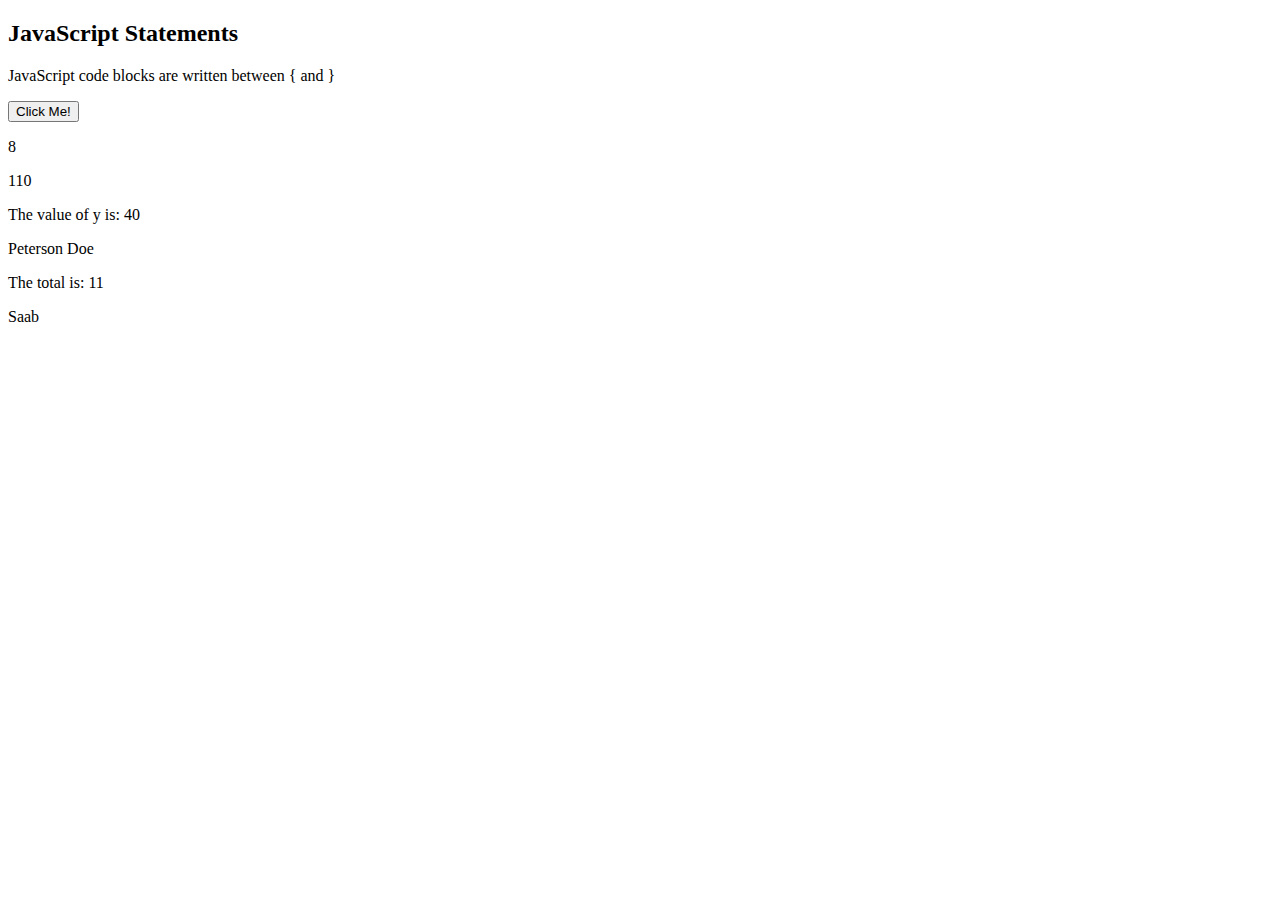
<file: JS docs/index.html>
<!DOCTYPE html>
<html>

<body>

    <h2>JavaScript Statements</h2>

    <p>JavaScript code blocks are written between { and }</p>

    <button type="button" onclick="myFunction()">Click Me!</button>

    <p id="demo1"></p>
    <p id="demo2"></p>
    <p id="demo3"></p>
    <p id="demo"></p>
    <p id="demo4"></p>
    <p id="demo5"></p>
    <p id="my mix"></p>
    <p id="name"></p>

    <script>
        function myFunction() {
            document.getElementById("demo1").innerHTML = "Hello Dolly!";
            document.getElementById("demo2").innerHTML = "How are you?";
        }

        let x;
        x = 8;
        var z, y;
        z = 5 + 3;
        y = z * 5;
        let lastname, lastName;
        lastName = "Doe";
        lastname = "Peterson";
        const price1 = 5;
        const price2 = 6;
        let total = price1 + price2;
        let carName = "Volvo";
        carName = "Saab";

        document.getElementById("demo3").innerHTML = x;
        document.getElementById("demo").innerHTML = (5 + 6) * 10;
        document.getElementById("demo4").innerHTML = "The value of y is: " + y;
        document.getElementById("demo5").innerHTML = lastname + " " + lastName;
        document.getElementById("my mix").innerHTML = "The total is: " + total;
        document.getElementById("name").innerHTML = carName;
    </script>


</body>

</html>
</file>
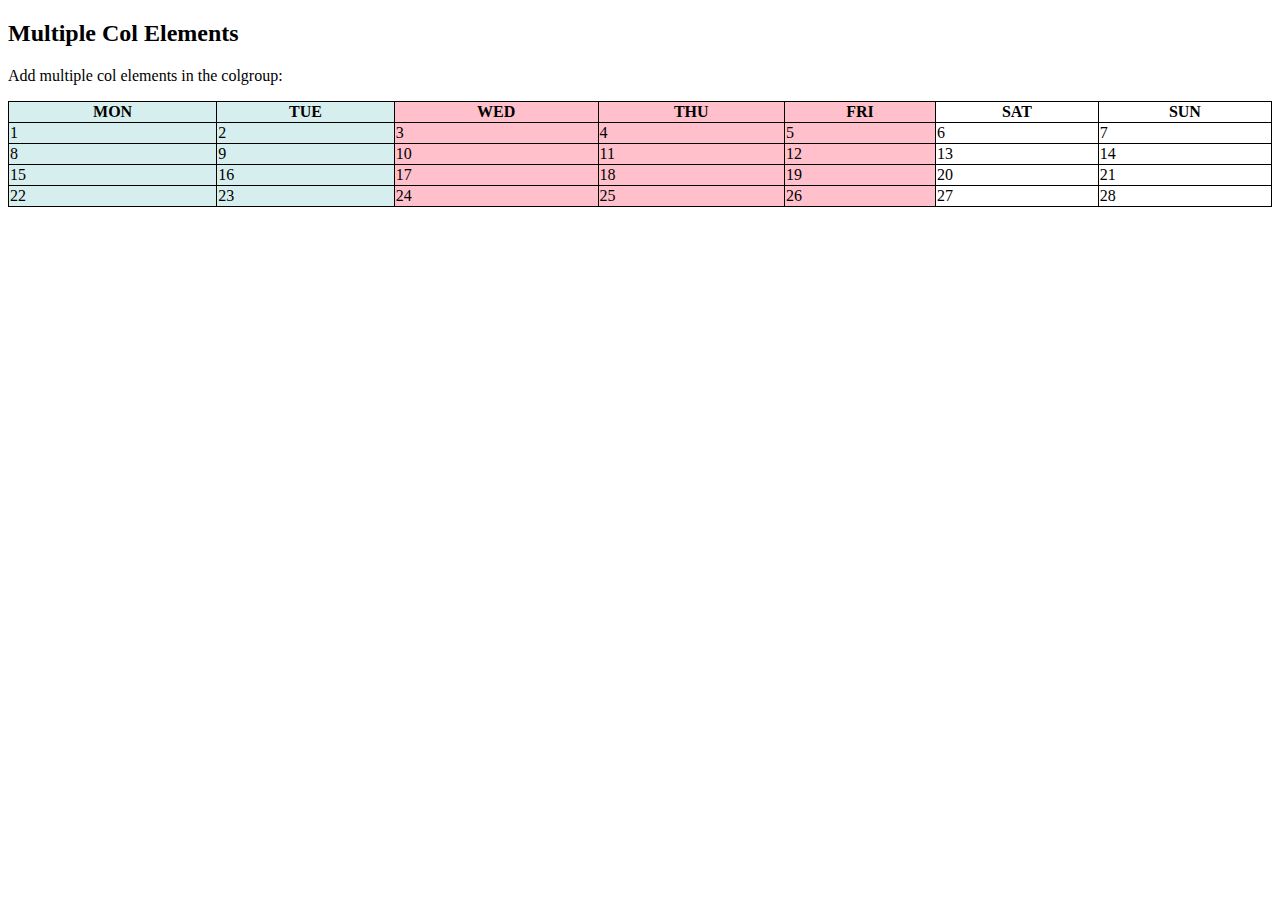
<file: col.html>
<!DOCTYPE html>
<html>
<head>
<style>
table, th, td {
  border: 1px solid black;
  border-collapse: collapse;
}
</style>
</head>
<body>

<h2>Multiple Col Elements</h2>
<p>Add multiple col elements in the colgroup:</p>

<table style="width: 100%;">
  <colgroup>
    <col span="2" style="background-color: #D6EEEE">
    <col span="3" style="background-color: pink">
  </colgroup>
<tr>
<th>MON</th>
<th>TUE</th>
<th>WED</th>
<th>THU</th>
<th>FRI</th>
<th>SAT</th>
<th>SUN</th>
</tr>
<tr>
<td>1</td>
<td>2</td>
<td>3</td>
<td>4</td>
<td>5</td>
<td>6</td>
<td>7</td>
</tr>
<tr>
<td>8</td>
<td>9</td>
<td>10</td>
<td>11</td>
<td>12</td>
<td>13</td>
<td>14</td>
</tr>
<tr>
<td>15</td>
<td>16</td>
<td>17</td>
<td>18</td>
<td>19</td>
<td>20</td>
<td>21</td>
</tr>
<tr>
<td>22</td>
<td>23</td>
<td>24</td>
<td>25</td>
<td>26</td>
<td>27</td>
<td>28</td>
</tr>
</table>

</body>
</html>
</file>
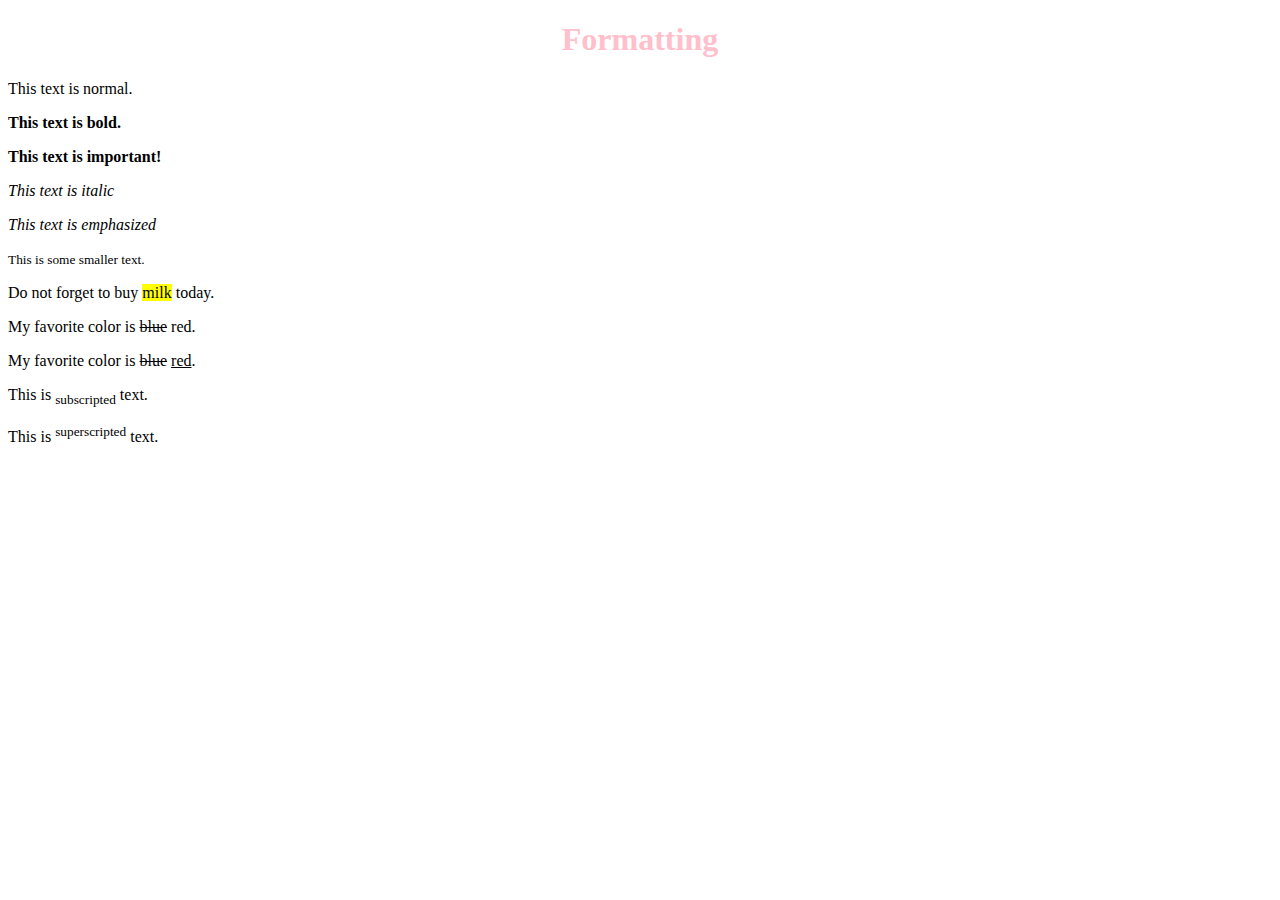
<file: file.html>
<!DOCTYPE html>
<html>
<body>

<h1 style="font-size:30 ; text-align:center; color:pink;">Formatting</h1>    
<p>This text is normal.</p>
<p><b>This text is bold.</b></p>
<p><strong>This text is important!</strong></p>
<p><i>This text is italic</i></p>
<p><em>This text is emphasized</em></p>
<p><small>This is some smaller text.</small></p>
<p>Do not forget to buy <mark>milk</mark> today.</p>
<p>My favorite color is <del>blue</del> red.</p>
<p>My favorite color is <del>blue</del> <ins>red</ins>.</p>
<p>This is <sub>subscripted</sub> text.</p>
<p>This is <sup>superscripted</sup> text.</p>

</body>
</html>
</file>
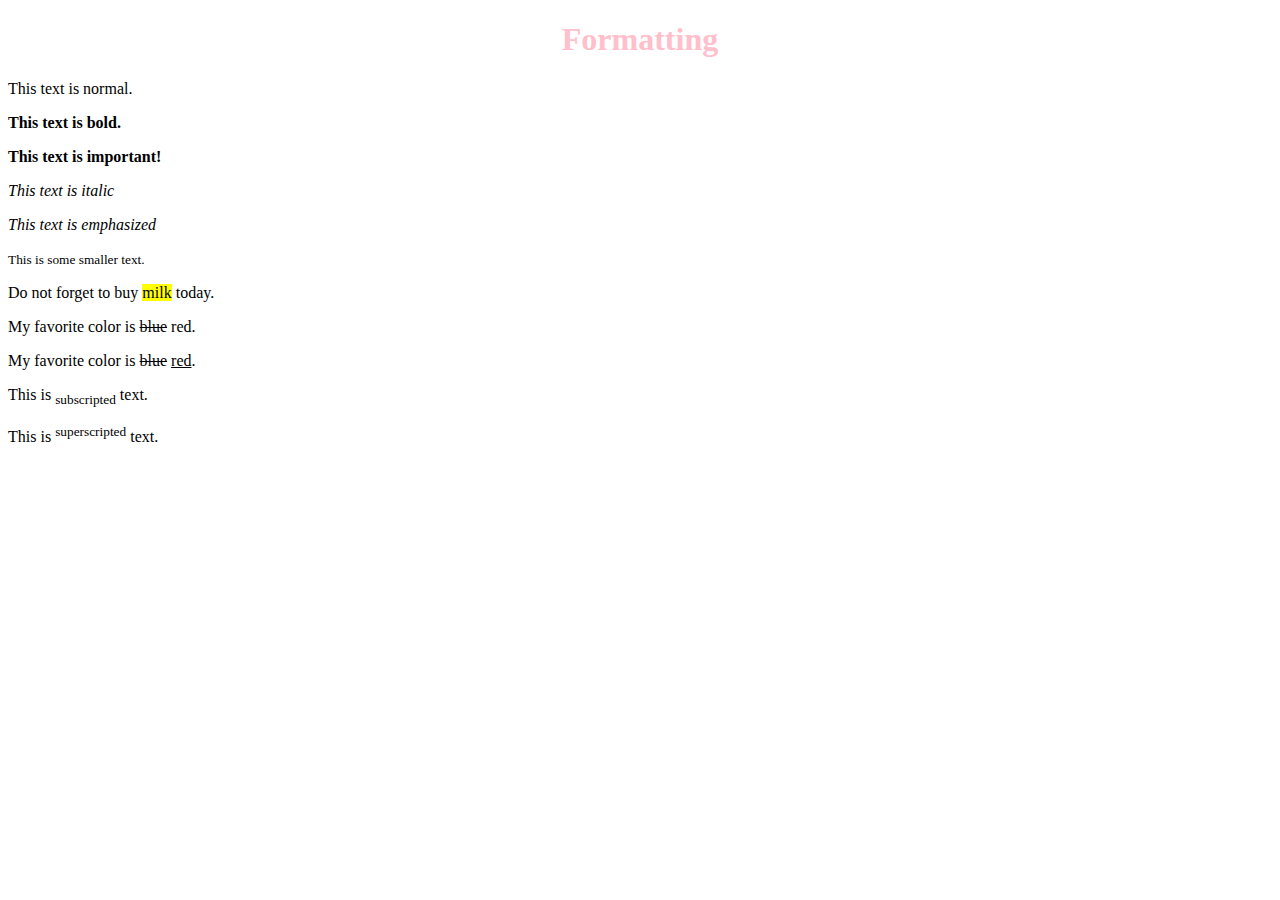
<file: formatting.html>
<!DOCTYPE html>
<html>
    <head>
        <title>Formatting</title>
    </head>
<body>

<h1 style="font-size:30 ; text-align:center; color:pink;">Formatting</h1>    
<p>This text is normal.</p>
<p><b>This text is bold.</b></p>
<p><strong>This text is important!</strong></p>
<p><i>This text is italic</i></p>
<p><em>This text is emphasized</em></p>
<p><small>This is some smaller text.</small></p>
<p>Do not forget to buy <mark>milk</mark> today.</p>
<p>My favorite color is <del>blue</del> red.</p>
<p>My favorite color is <del>blue</del> <ins>red</ins>.</p>
<p>This is <sub>subscripted</sub> text.</p>
<p>This is <sup>superscripted</sup> text.</p>

</body>
</html>
</file>
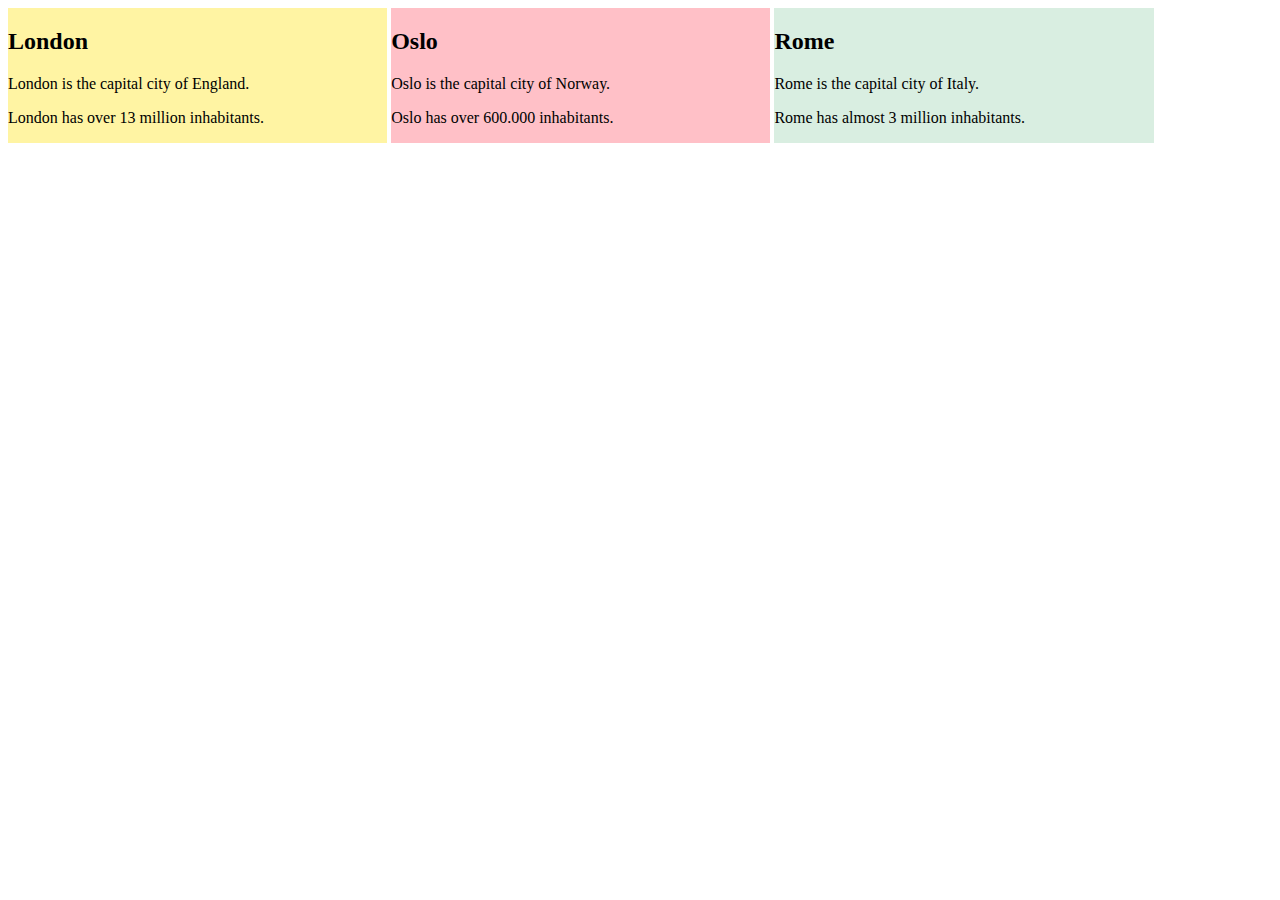
<file: inline.html>
<!DOCTYPE html>
<html>
<style>
div {
  width:30%;  
  display:inline-block;
}
</style>
<body>

<div style="background-color:#FFF4A3;">
  <h2>London</h2>
  <p>London is the capital city of England.</p>
  <p>London has over 13 million inhabitants.</p>
</div>

<div style="background-color:#FFC0C7;">
  <h2>Oslo</h2>
  <p>Oslo is the capital city of Norway.</p>
  <p>Oslo has over 600.000 inhabitants.</p>
</div>

<div style="background-color:#D9EEE1;">
  <h2>Rome</h2>
  <p>Rome is the capital city of Italy.</p>
  <p>Rome has almost 3 million inhabitants.</p>
</div>

</body>
</html>
</file>
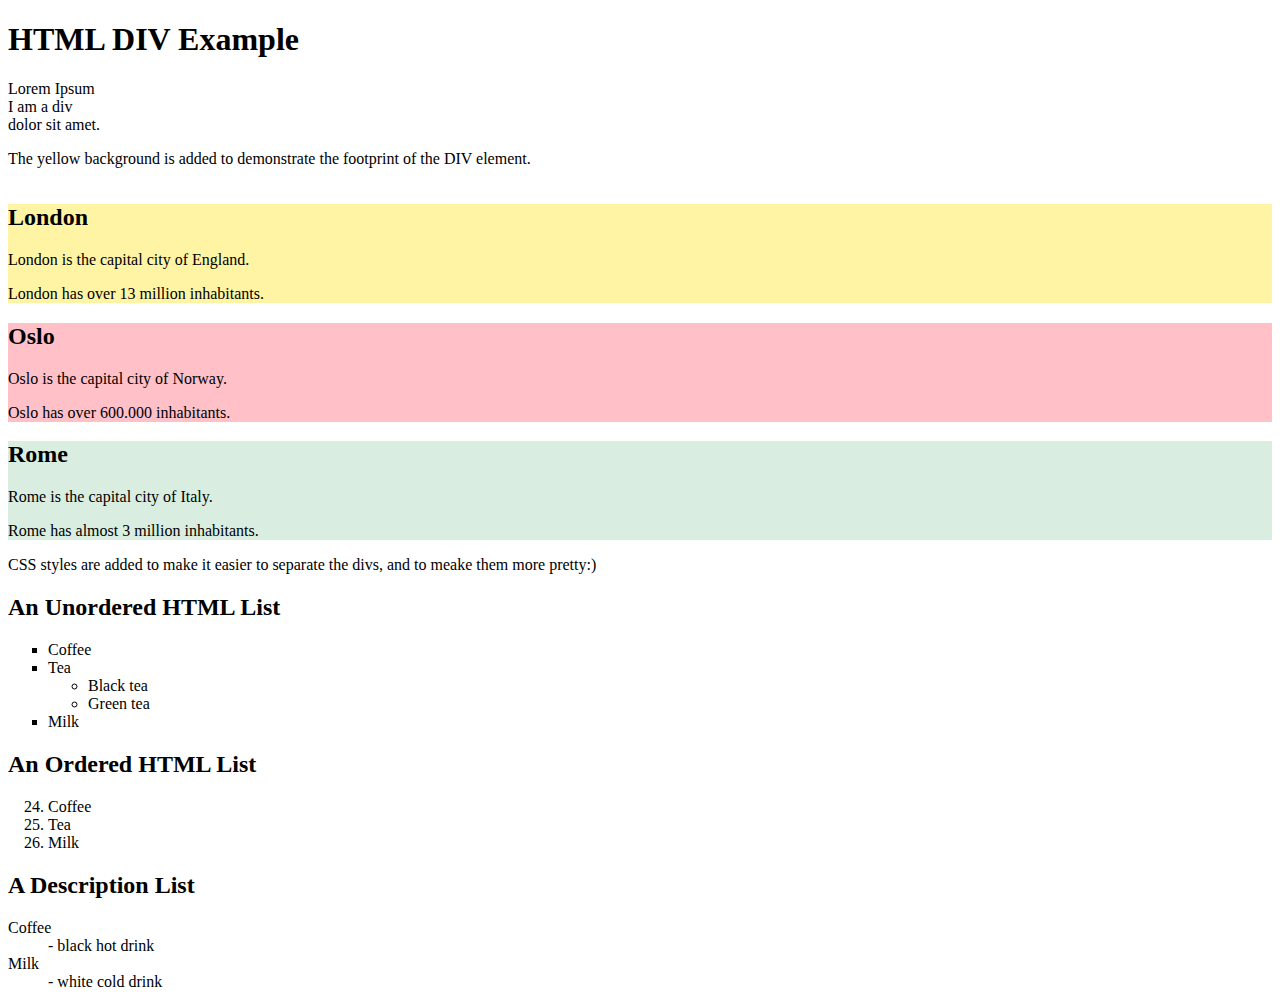
<file: Lists.html>
<!DOCTYPE html>
<html>
 <style>
div.mycontainer {
  width:100%;
  overflow:auto;
}
div.mycontainer div {
  width:33%;  
  float:left;
}
</style>
<body>
    <h1>HTML DIV Example</h1>

Lorem Ipsum <div>I am a div</div> dolor sit amet.
<p>The yellow background is added to demonstrate the footprint of the DIV element.</p>


<div class="mycontainer"></div>
<div style="background-color:#FFF4A3;">
  <h2>London</h2>
  <p>London is the capital city of England.</p>
  <p>London has over 13 million inhabitants.</p>
</div>

<div style="background-color:#FFC0C7;">
  <h2>Oslo</h2>
  <p>Oslo is the capital city of Norway.</p>
  <p>Oslo has over 600.000 inhabitants.</p>
</div>

<div style="background-color:#D9EEE1;">
  <h2>Rome</h2>
  <p>Rome is the capital city of Italy.</p>
  <p>Rome has almost 3 million inhabitants.</p>
</div>

<p>CSS styles are added to make it easier to separate the divs, and to meake them more pretty:)</p>


<h2>An Unordered HTML List</h2>

<ul style="list-style-type:square;">
  <li>Coffee</li>
  <li>Tea</li>
  <ul>
    <li>Black tea</li>
    <li>Green tea</li>
  </ul>
</li>
  <li>Milk</li>
</ul>  

<h2>An Ordered HTML List</h2>

<ol start="24">
  <li>Coffee</li>
  <li>Tea</li>
  <li>Milk</li>
</ol> 

<h2>A Description List</h2>

<dl>
  <dt>Coffee</dt>
  <dd>- black hot drink</dd>
  <dt>Milk</dt>
  <dd>- white cold drink</dd>
</dl>

</body>
</html>
</file>
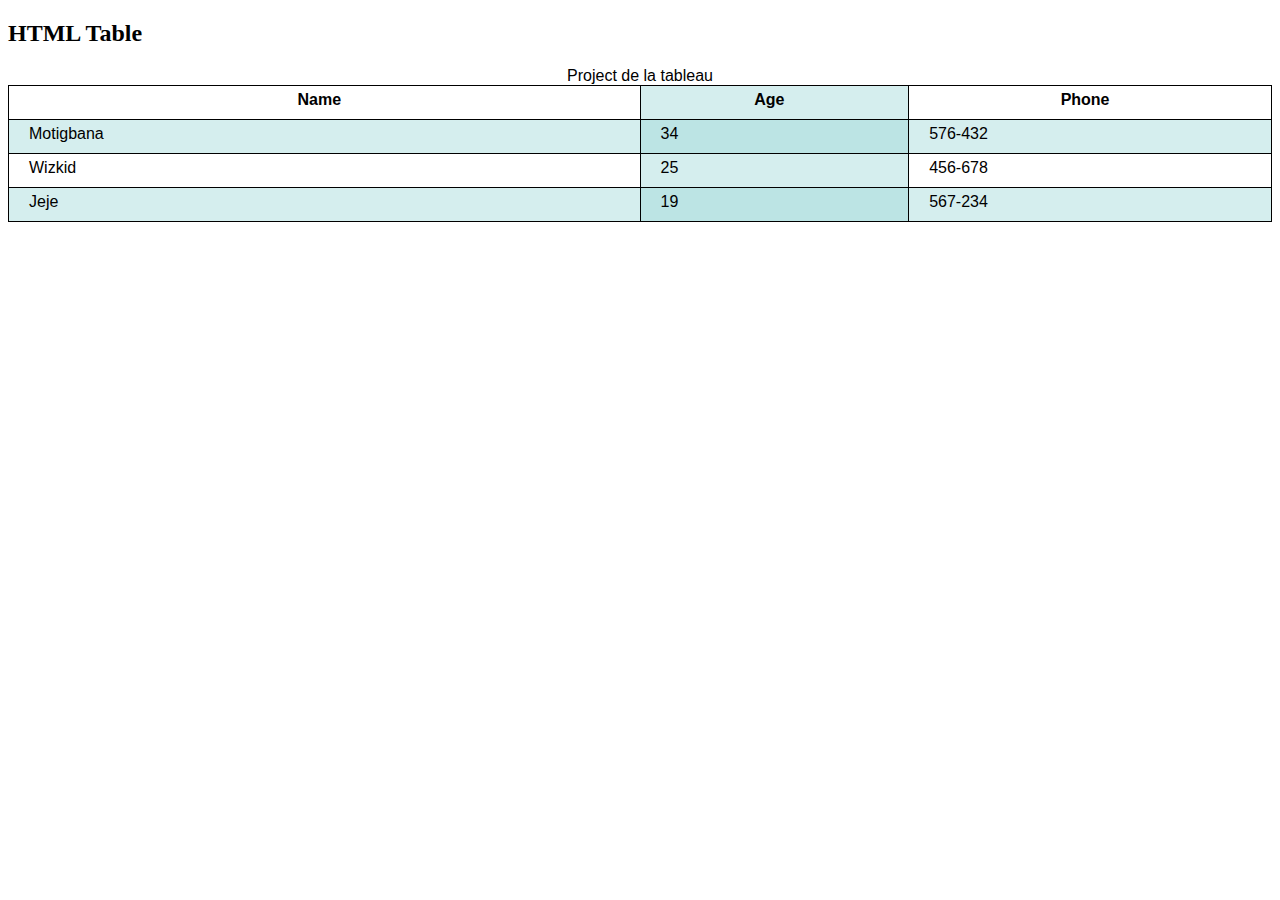
<file: Tables.html>
<!DOCTYPE html>
<html>
<head>
<style>
table {
  border-spacing: 30px;
  font-family: arial, sans-serif;
  border-collapse: collapse;
  width: 100%;

}

td, th {
  border: 1px solid black;
  border-color: black;
  padding-top: 5px;
  padding-bottom: 10px;
  padding-left: 20px;
  padding-right: 30px;
}

tr:nth-child(even) {
  background-color: rgba(150, 212, 212, 0.4);
}

th:nth-child(even),td:nth-child(even) {
  background-color: rgba(150, 212, 212, 0.4);
}

</style>
</head>
<body>

<h2>HTML Table</h2>

<table>
    <caption>Project de la tableau</caption>
  <tr>
    <th style="width:50%">Name</th>
    <th>Age</th>
    <th>Phone</th>
  </tr>
  <tr>
    <td>Motigbana</td>
    <td>34</td>
    <td>576-432</td>
  </tr>
  <tr>
    <td>Wizkid</td>
    <td>25</td>
    <td>456-678</td>
  </tr>
  <tr>
    <td>Jeje</td>
    <td>19</td>
    <td>567-234</td>
  </tr>
</table>
</body>
</html>
</file>
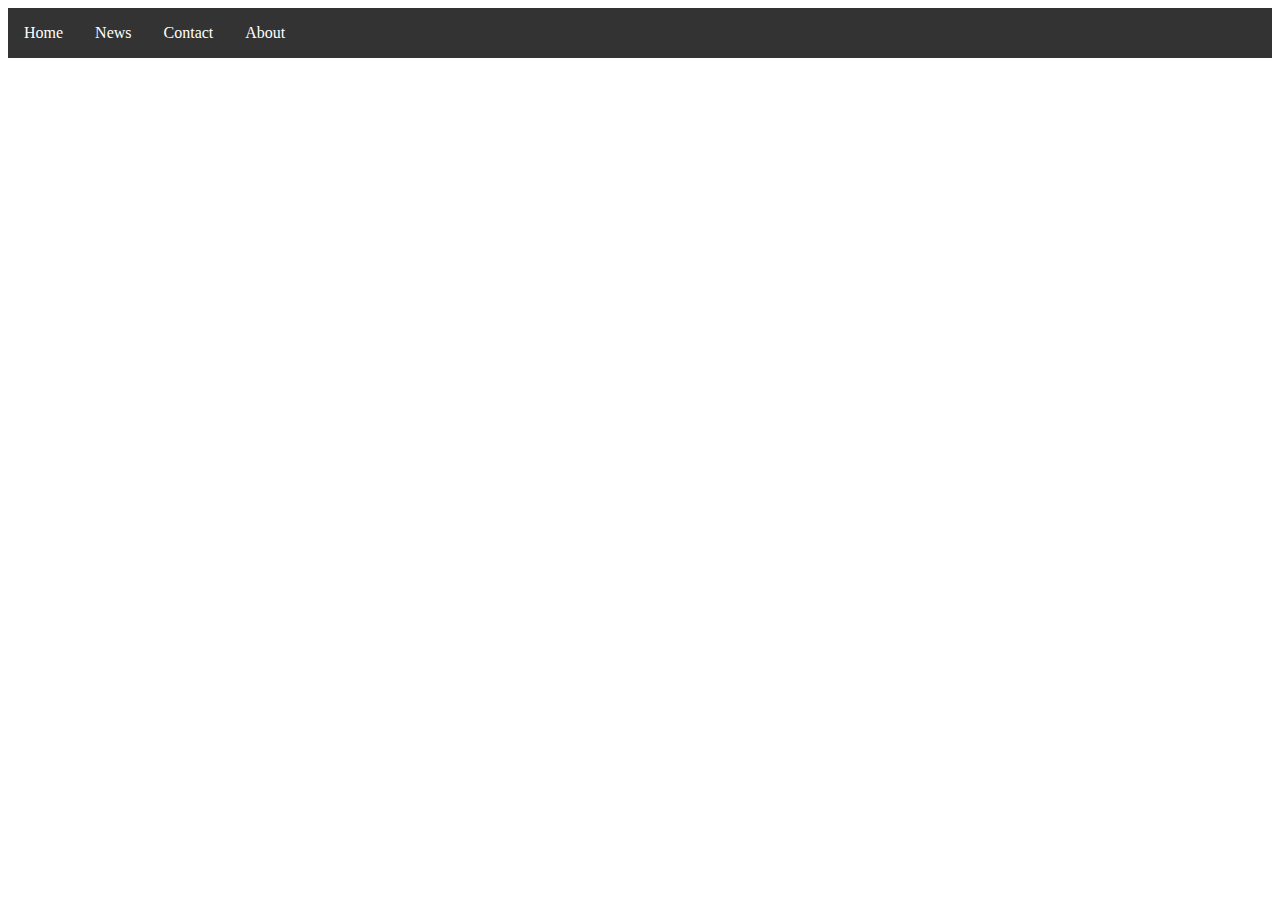
<file: UL.html>
<!DOCTYPE html>
<html>
<head>
<style>
ul {
  list-style-type: none;
  margin: 0;
  padding: 0;
  overflow: hidden;
  background-color: #333333;
}

li {
  float: left;
}

li a {
  display: block;
  color: white;
  text-align: center;
  padding: 16px;
  text-decoration: none;
}

li a:hover {
  background-color: #111111;
}
</style>
</head>
<body>

<ul>
  <li><a href="#home">Home</a></li>
  <li><a href="#news">News</a></li>
  <li><a href="#contact">Contact</a></li>
  <li><a href="#about">About</a></li>
</ul>

</body>
</html>
</file>
